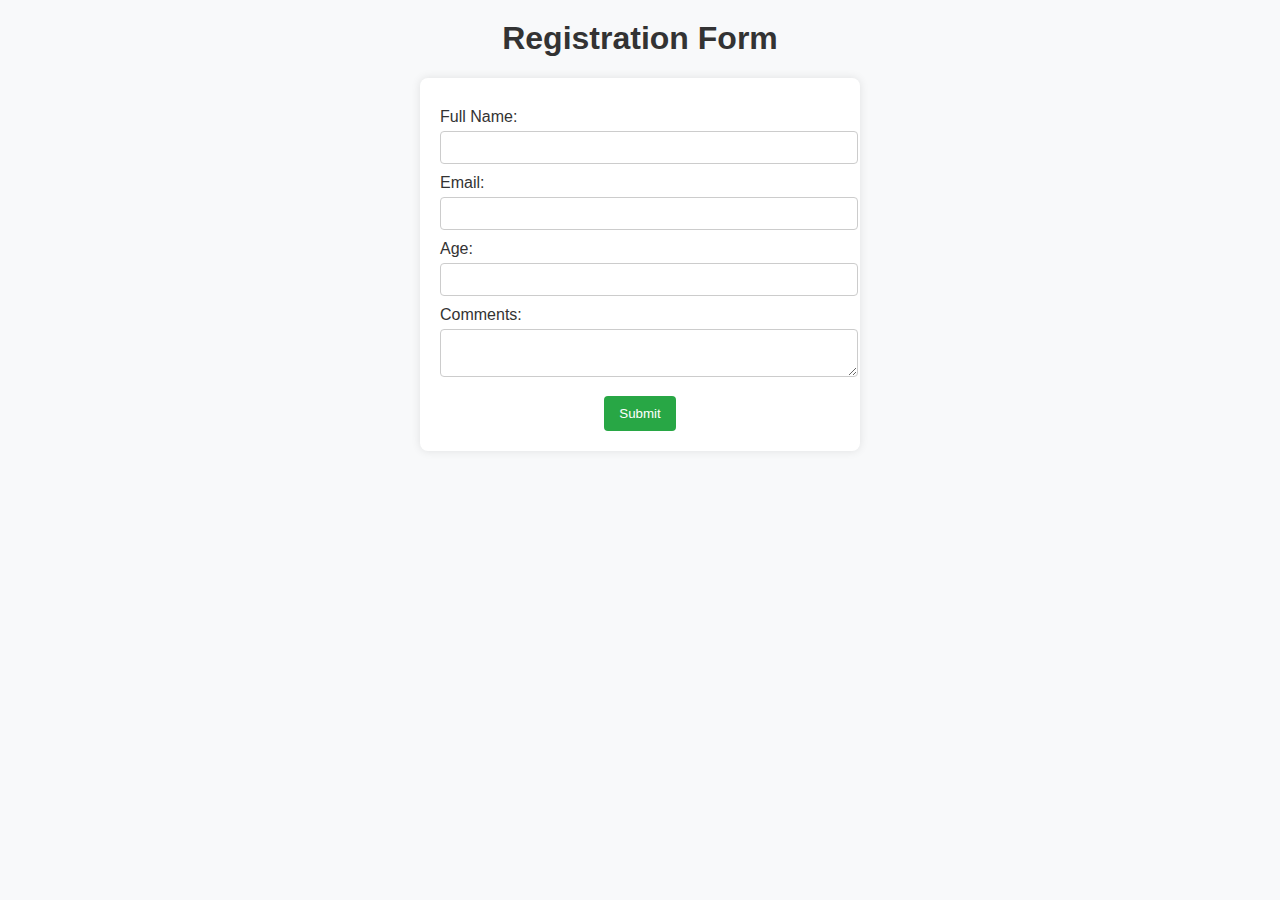
<file: index.html>
<!DOCTYPE html>
<html lang="en">
<head>
    <meta charset="UTF-8">
    <meta name="viewport" content="width=device-width, initial-scale=1.0">
    <title>Registration Form</title>
    <link rel="stylesheet" href="style.css">
    <script src="https://code.jquery.com/jquery-3.6.0.min.js"></script>
</head>
<body>
    <h1>Registration Form</h1>
    <form id="registrationForm" action="submit.php" method="POST">
        <label for="name">Full Name:</label>
        <input type="text" id="name" name="name" required>

        <label for="email">Email:</label>
        <input type="email" id="email" name="email" required>

        <label for="age">Age:</label>
        <input type="number" id="age" name="age" required>

        <label for="comments">Comments:</label>
        <textarea id="comments" name="comments"></textarea>

        <button type="submit">Submit</button>
    </form>
    <script>
        $(document).ready(function () {
            $("#registrationForm").on("submit", function () {
                alert("Form submitted successfully!");
            });
        });
    </script>
</body>
</html>
</file>
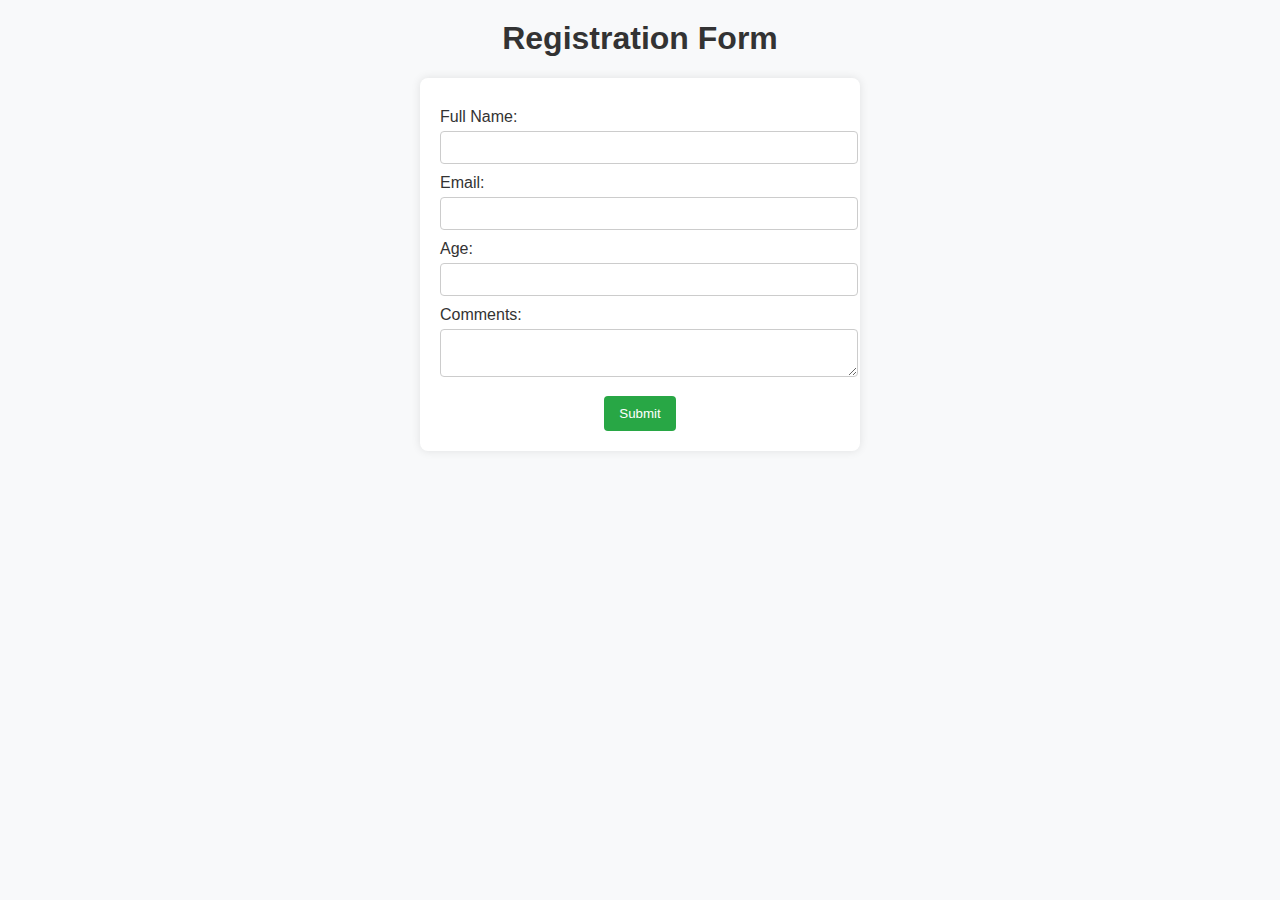
<file: form.html>
<!DOCTYPE html>
<html lang="en">
<head>
    <meta charset="UTF-8">
    <meta name="viewport" content="width=device-width, initial-scale=1.0">
    <title>Registration Form</title>
    <link rel="stylesheet" href="style.css">
    <script src="https://code.jquery.com/jquery-3.6.0.min.js"></script>
</head>
<body>
    <h1>Registration Form</h1>
    <form id="registrationForm" action="submit.php" method="POST">
        <label for="name">Full Name:</label>
        <input type="text" id="name" name="name" required>

        <label for="email">Email:</label>
        <input type="email" id="email" name="email" required>

        <label for="age">Age:</label>
        <input type="number" id="age" name="age" required>

        <label for="comments">Comments:</label>
        <textarea id="comments" name="comments"></textarea>

        <button type="submit">Submit</button>
    </form>
    <script>
        $(document).ready(function () {
            $("#registrationForm").on("submit", function () {
                alert("Form submitted successfully!");
            });
        });
    </script>
</body>
</html>
</file>
<file: style.css>
body {
    font-family: Arial, sans-serif;
    background-color: #f8f9fa;
    color: #333;
    margin: 0;
    padding: 0;
    text-align: center;
}

h1 {
    margin-top: 20px;
}

form {
    background: #fff;
    max-width: 400px;
    margin: 20px auto;
    padding: 20px;
    border-radius: 8px;
    box-shadow: 0 0 10px rgba(0, 0, 0, 0.1);
}

label {
    display: block;
    margin-top: 10px;
    text-align: left;
}

input, textarea {
    width: 100%;
    padding: 8px;
    margin-top: 5px;
    border: 1px solid #ccc;
    border-radius: 4px;
}

button {
    margin-top: 15px;
    padding: 10px 15px;
    background: #28a745;
    color: white;
    border: none;
    border-radius: 4px;
    cursor: pointer;
}
</file>
